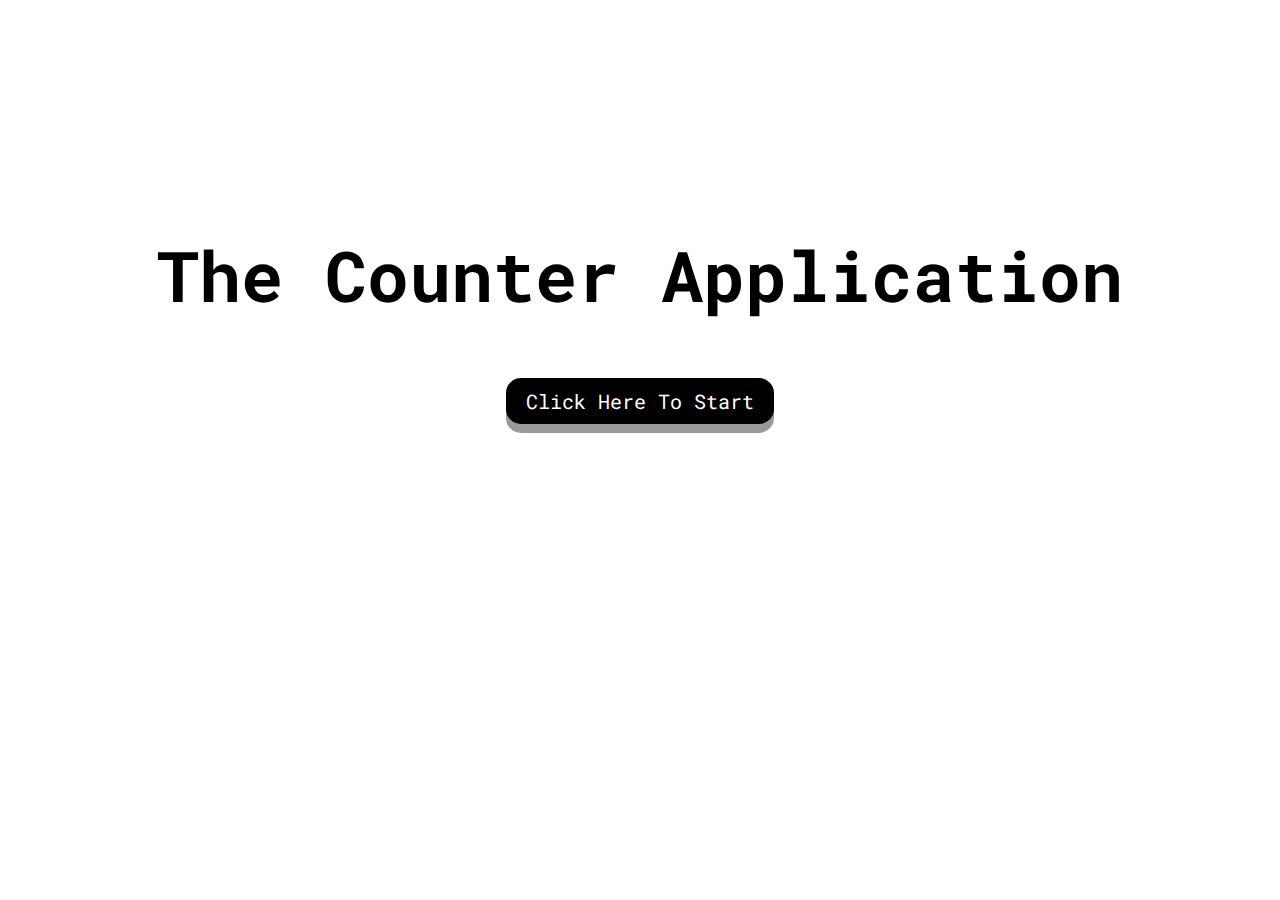
<file: index.html>
<!DOCTYPE html>
<html lang="en">
  <head>
    <meta charset="UTF-8" />
    <meta http-equiv="X-UA-Compatible" content="IE=edge" />
    <meta name="viewport" content="width=device-width, initial-scale=s" />
    <link rel="stylesheet" href="./style.css" />
    <link
      rel="stylesheet"
      href="https://cdnjs.cloudflare.com/ajax/libs/animate.css/4.1.1/animate.min.css"
    />
    <title>H o m e p a g e</title>
  </head>
  <body>
    <div class="homePage">
      <h1
        class="homeHeader animate__animated animate__rubberBand animate__bounce animate__repeat-2"
      >
        The Counter Application
      </h1>
      <a href="./counter.html"
        ><button class="animate__animated animate__heartBeat animate__repeat-2">
          Click Here To Start
        </button></a
      >
    </div>
  </body>
</html>
</file>
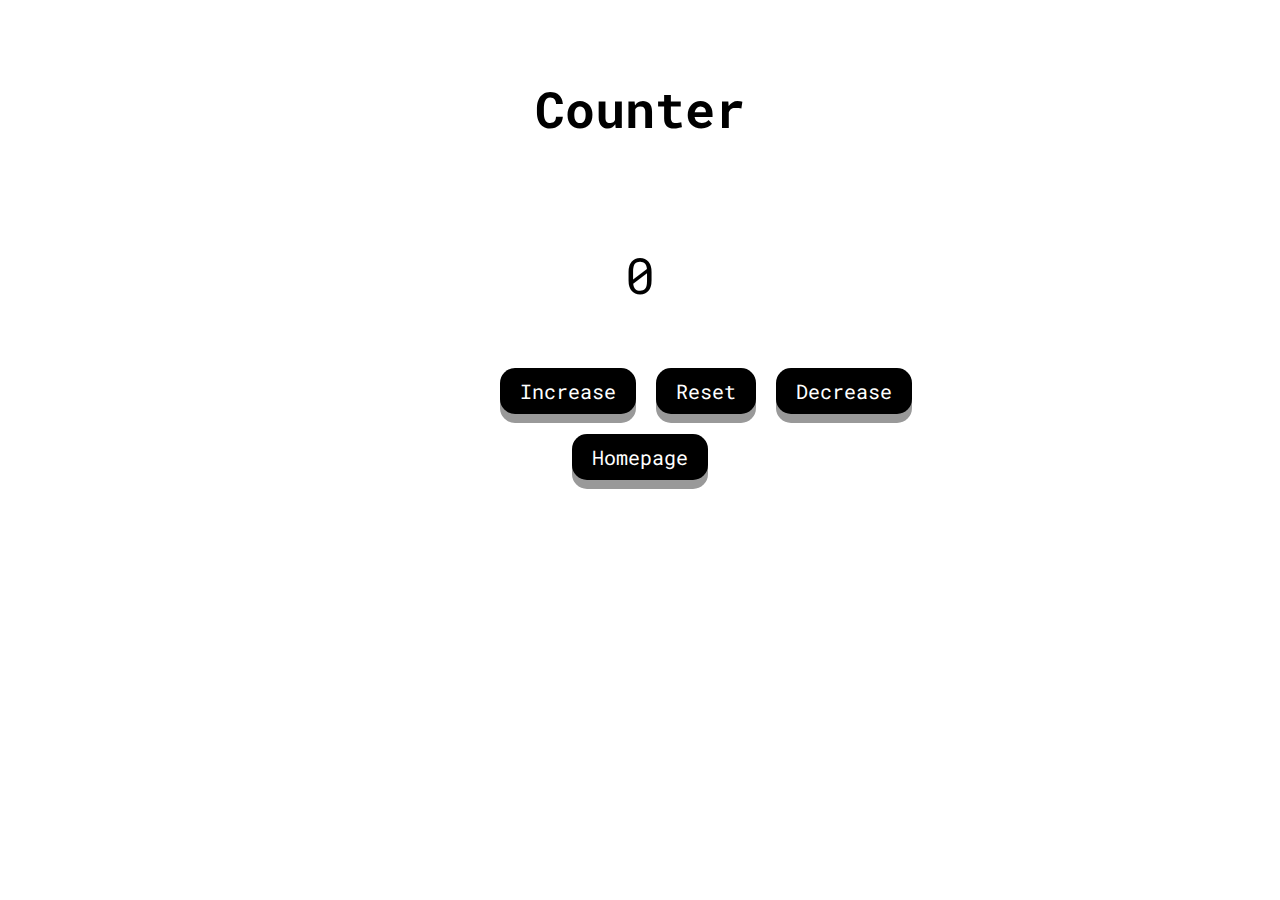
<file: counter.html>
<!DOCTYPE html>
<html lang="en">
  <head>
    <meta charset="UTF-8" />
    <meta http-equiv="X-UA-Compatible" content="IE=edge" />
    <meta name="viewport" content="width=device-width, initial-scale=1.0" />
    <link
      rel="stylesheet"
      href="https://cdnjs.cloudflare.com/ajax/libs/animate.css/4.1.1/animate.min.css"
    />
    <link rel="stylesheet" href="./style.css" />
    <title>C o u n t e r</title>
  </head>
  <body>
    <div class="container">
      <h3 class="counterTitle animate__animated animate__bounceIn">Counter</h3>
      <p class="counter animate__animated animate__fadeIn">0</p>
      <div class="buttons">
        <button class="increase animate__animated animate__backInLeft">
          Increase
        </button>
        <button class="reset animate__animated animate__bounceIn">Reset</button>
        <button class="decrease animate__animated animate__backInRight">
          Decrease
        </button>
      </div>
      <a href="./index.html"
        ><button class="animate__animated animate__flip">Homepage</button></a
      >
    </div>
    <script src="./app.js"></script>
  </body>
</html>
</file>
<file: style.css>
@import url("https://fonts.googleapis.com/css2?family=Open+Sans:wght@300&family=Roboto+Mono:wght@100&display=swap");
body {
  font-family: "Roboto Mono", monospace;
  animation: bgChanger 30s infinite;
  animation-timing-function: linear;
}
@keyframes bgChanger {
  0% {
    background-image: linear-gradient(to right, #decba4, #3e5151);
  }
  25% {
    background-image: linear-gradient(to right, #3771ce, #2ebf91);
  }
  50% {
    background-image: linear-gradient(to right, #2de281, #00e056);
  }
  75% {
    background-image: linear-gradient(to right, #fffbd5, #b20a2c);
  }
  100% {
    background-image: linear-gradient(to right, #fc5c7d, #6a82fb);
  }
}
.container {
  display: flex;
  flex-direction: column;
  justify-content: center;
  width: auto;
  align-items: center;
  height: 500px;
}
span.counter {
  font-size: 30px;
  margin: 10px;
}
.buttons {
  display: flex;
  justify-content: space-around;
  width: 300px;
}
button {
  padding: 10px 20px;
  font-family: "Roboto Mono", monospace;
  margin: 10px;
  font-size: 20px;
  text-align: center;
  cursor: pointer;
  outline: none;
  color: white;
  background-color: black;
  border: none;
  border-radius: 15px;
  box-shadow: 0 9px #999;
}
button:active {
  background-color: rgb(112, 18, 234);
  box-shadow: 0 5px #555;
  transform: translateY(4px);
}
h3 {
  font-size: 50px;
}
p {
  font-size: 50px;
}
.homeHeader {
  font-size: 70px;
}
.homePage {
  display: flex;
  flex-direction: column;
  align-items: center;
  justify-content: center;
  height: 600px;
  text-align: center;
}
@media screen and (max-width: 600px) {
  .homeHeader {
    font-size: 30px;
  }
  button {
    padding: 10px 10px;
    font-size: 10px;
    width: auto;
  }
  .counterTitle {
    font-size: 30px;
  }
  .counter {
    font-size: 25px;
  }
}
</file>
